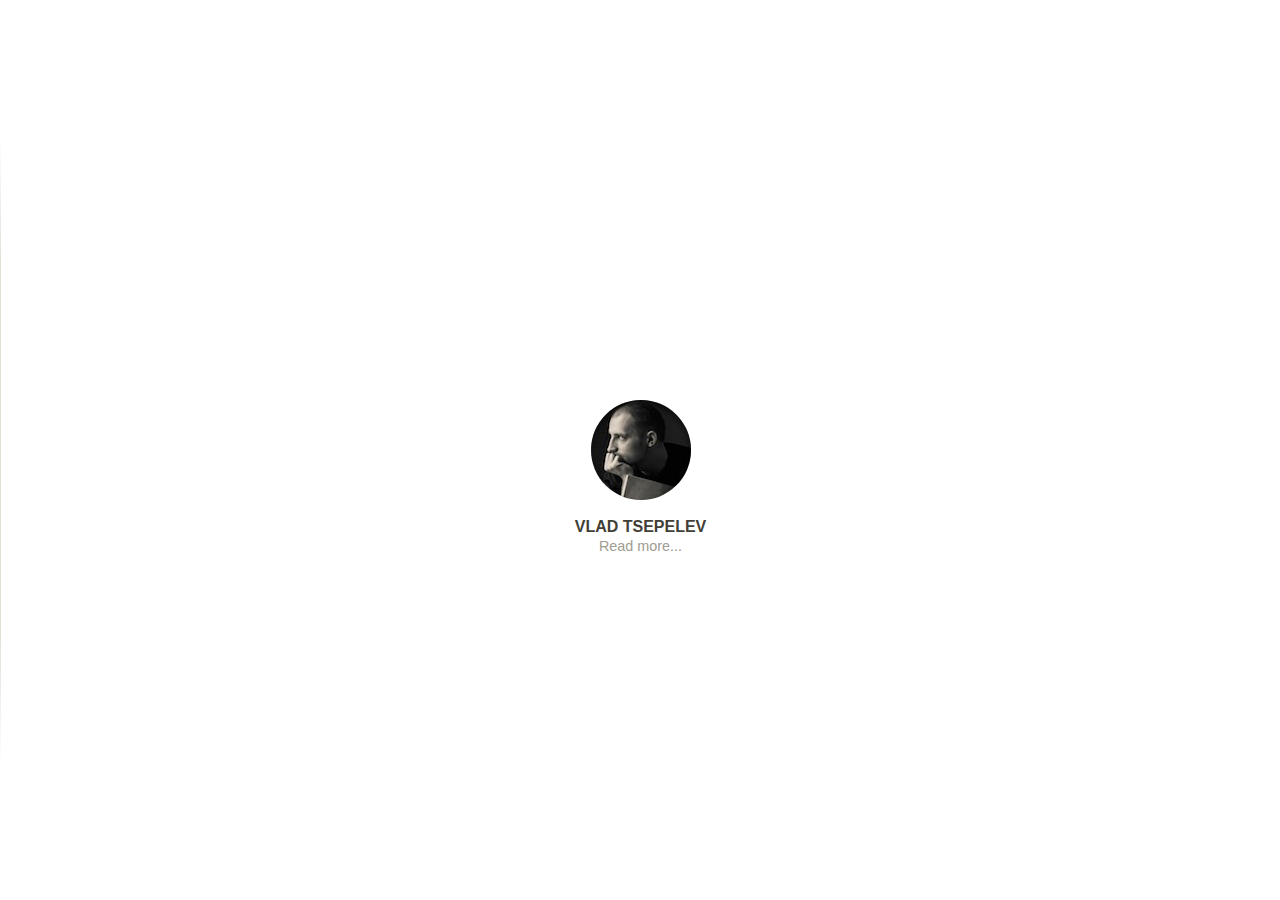
<file: index.html>
<!DOCTYPE html>
<!-- saved from url=(0026)http://ianstormtaylor.com/ -->
<html class="js no-flexbox no-touch backgroundsize cssanimations csscolumns cssreflections csstransforms csstransforms3d csstransitions svg inlinesvg cssmask wf-freightsanspro-i4-active wf-freightsanspro-n4-active wf-freightsanspro-n7-active wf-freightsanspro-n6-active wf-freightsanspro-i6-active wf-inconsolata-n5-active wf-active"><head><meta http-equiv="Content-Type" content="text/html; charset=UTF-8">
  <meta charset="utf-8">
  <meta http-equiv="X-UA-Compatible" content="IE=edge,chrome=1">
  <meta name="viewport" content="width=device-width">

  <title>Yeti The Foot</title>
  <meta name="description" content="Vlad Tsepelev">
  <meta name="author" content="Vlad Tsepelev">

  <link rel="stylesheet" href="./css/main.css">
  

  <script type="text/javascript" async="" src="./js/segment.min.js"></script></script><script src="./js/modernizr.min.custom.js"></script>
  <script src="./js/zdj4nxm.js"></script>
  <style type="text/css">.tk-freight-sans-pro{font-family:"freight-sans-pro",sans-serif;}.tk-inconsolata{font-family:"inconsolata",sans-serif;}</style><link rel="stylesheet" href="http://use.typekit.com/c/0cbfd3/freight-sans-pro:n4:i4:n6:i6:n7,inconsolata:n5.TJB:F:2,TJC:F:2,TJG:F:2,TJH:F:2,TJJ:F:2,XH2:F:2/d?[base64]"><script>try{Typekit.load();}catch(e){}</script>
  <script src="./js/zepto.min.js"></script>
  <script src="./js/main.js"></script>
<style type="text/css"></style><style type="text/css">#lleo_dialog, #lleo_dialog * {
    margin: 0 !important;
	padding: 0 !important;
	background: none !important;
	border: none 0 !important;
	position: static !important;
	vertical-align: baseline !important;
	font: normal 13px Arial, Helvetica !important;
	line-height: 15px !important;
	color: #000 !important;
	overflow: visible !important;
	width: auto !important;
	height: auto !important;
	float: none !important;
	visibility: visible !important;
	text-align: left !important;
}

#lleo_dialog iframe {
	height: 0 !important;
	width: 0 !important;
}

#lleo_dialog {
    position: absolute !important;
    background: #fff !important;
    border: solid 1px #ccc !important;
    padding: 7px 14px !important;
    left: -999px;
    top: -999px;
	/*max-width: 450px !important;*/
    width: 450px !important;

    display: block !important;
    z-index: 999999999 !important;
    opacity: 0 !important;
    -webkit-box-shadow: 0 2px 4px rgba(0, 0, 0, 0.18) !important;
	-moz-border-radius: 3px !important;
	-webkit-border-radius: 3px !important;
	border-radius: 3px !important;
}
#lleo_dialog.lleo_show {
    opacity: 1 !important;
    -webkit-transition: opacity 0.3s !important;
}
#lleo_dialog input::-webkit-input-placeholder {
    color: #aaa !important;
}
#lleo_dialog .lleo_has_pic #lleo_inner {
    margin-right: 80px !important;
}
#lleo_dialog #lleo_translationsCopntainer1 {
	margin: -7px -14px !important;
	position: relative !important;
}
#lleo_dialog #lleo_translationsCopntainer2 {
	padding: 7px 14px !important;
}
#lleo_dialog #lleo_word {
    color: #000 !important;
    margin: 0 5px 2px 0 !important;
    /*float: left !important;*/
}
#lleo_dialog .lleo_has_sound #lleo_word {
    margin-left: 17px !important;
}
#lleo_dialog #lleo_text {
    font-weight: bold !important;
    color: #d56e00 !important;
    text-decoration: none !important;
    cursor: default !important;
}
#lleo_dialog #lleo_text.lleo_known {
    cursor: pointer !important;
    text-decoration: underline !important;
}
#lleo_dialog #lleo_closeBtn {
    position: absolute !important;
    right: 2px !important;
    top: 2px !important;
    line-height: 1px !important;
    text-decoration: none !important;
    font-weight: bold !important;
    font-size: 13px !important;
    color: #aaa !important;
    display: block !important;
    padding: 2px !important;
	z-index: 9999999999 !important;
}
#lleo_dialog #lleo_optionsBtn {
    position: absolute !important; 
    right: 1px !important;
    top: 12px !important;
    line-height: 1px !important;
    text-decoration: none !important;
    font-weight: bold !important;
    font-size: 13px !important;
    color: #aaa !important;
    padding: 2px !important;
	display: none;
}
#lleo_dialog #lleo_optionsBtn img{
	width: 12px !important;
	height: 12px !important;
}
#lleo_dialog #lleo_sound {
    float: left !important;
    width: 16px !important;
    height: 16px !important;
    margin-left: -3px !important;
    background: 0 0 no-repeat !important;
    cursor: pointer !important;
    display: none !important;
}
#lleo_dialog .lleo_has_sound #lleo_sound {
    display: block !important;
}
#lleo_dialog #lleo_picOuter {
    position: relative !important;
    float: right !important;
    margin: 3px 3px 3px 8px !important;
    display: none !important;
    z-index: 9 !important;
}
#lleo_dialog .lleo_has_pic #lleo_picOuter {
    display: block !important;
}
#lleo_dialog #lleo_picOuter:hover {
    z-index: 11 !important;
}
#lleo_dialog #lleo_pic,
#lleo_dialog #lleo_picBig {
    position: absolute !important;
    top: 0 !important;
    right: 0 !important;
    border: solid 2px #fff !important;
    -moz-border-radius: 2px !important;
	-webkit-border-radius: 2px !important;
	border-radius: 2px !important;
    z-index: 1 !important;
}
#lleo_dialog #lleo_pic {
    width: 60px !important;
}
#lleo_dialog #lleo_picBig {
    box-shadow: -1px 2px 4px rgba(0,0,0,0.3);
    z-index: 2 !important;
    opacity: 0 !important;
    visibility: hidden !important;
}
#lleo_dialog #lleo_picOuter:hover #lleo_picBig {
    visibility: visible !important;
    opacity: 1 !important;
    -webkit-transition: opacity 0.3s !important;
    -webkit-transition-delay: 0.3s !important;
}
#lleo_dialog #lleo_transcription {
    color: #486D85 !important;
    margin: 0 0 4px 17px !important;
}
#lleo_dialog .lleo_no_trans {
    color: #aaa !important;
}






#lleo_dialog .ll-translation-counter {
	float: right !important;
    font-size: 11px !important;
    color: #aaa !important;
    padding: 2px 2px 1px 10px !important;
}

#lleo_dialog .ll-translation-text {
	float: left !important;
	width: 80% !important;
}

#lleo_dialog #lleo_trans a {
    color: #3F669F !important;
    padding: 1px 4px !important;
    text-decoration: none !important;
    text-overflow: ellipsis !important;
    overflow: hidden !important;
}

#lleo_dialog .ll-translation-item {
	width: 100% !important;
	float: left !important; 
	padding:1px 4px;
	color: #3F669F !important;
	padding: 3px !important;
	border: solid 1px white !important;
	-moz-border-radius: 2px !important;
	-webkit-border-radius: 2px !important;
	border-radius: 2px !important;
}

#lleo_dialog .ll-translation-item:hover {
	border: solid 1px #9FC2C9 !important;
    background: #EDF4F6 !important;
}

#lleo_dialog .ll-translation-marker {
	margin: 0px 5px 2px 2px !important;
}





#lleo_dialog #lleo_icons {
    margin: 10px 0 7px !important;
    color: #aaa !important;
    line-height: 20px !important;
    font-size: 11px !important;
    clear: both !important;
}
#lleo_icons a {
    display: inline-block !important;
    width: 16px !important;
    height: 16px !important;
    margin: 0 0 -2px 3px !important;
    text-decoration: none !important;
    background: 0 0 no-repeat !important;
    opacity: 0.5 !important;
}
#lleo_icons a:hover {
    opacity: 1 !important;
}
#lleo_icons a.lleo_google     {background-position:-34px 0 !important;}
#lleo_icons a.lleo_multitran  {background-position:-64px 0 !important;}
#lleo_icons a.lleo_lingvo     {background-position:-51px 0 !important; width: 12px !important;}
#lleo_icons a.lleo_dict       {background-position:-17px 0 !important;}
#lleo_icons a.lleo_linguee    {background-position:-81px 0 !important;}
#lleo_icons a.lleo_michaelis  {background-position:-98px 0 !important;}




#lleo_dialog #lleo_contextContainer {
    margin: -7px -14px 5px !important;
    padding: 3px 15px 3px 10px !important;
    background: -webkit-gradient(linear, left top, left bottom, from(#fff), to(#eee)) !important;
    border-bottom: solid 1px #ddd !important;
    border-top-left-radius: 3px !important;
    border-top-right-radius: 3px !important;
    display: none !important;
    overflow: hidden !important;
}
#lleo_dialog .lleo_has_context #lleo_contextContainer {
    display: block !important;
}
#lleo_dialog #lleo_context {
    color: #444 !important;
    text-shadow: 1px 1px 0 #f4f4f4 !important;
    line-height: 12px !important;
    font-size: 11px !important;
    margin-left: 2px !important;
}
#lleo_dialog #lleo_context b {
    line-height: 12px !important;
    color: #000 !important;
    font-weight: bold !important;
    font-size: 11px !important;
}
#lleo_dialog #lleo_gBrand {
    color: #aaa !important;
    font-size: 10px !important;
    /*padding-right: 52px !important;*/
    padding-bottom: 14px !important;
    margin: -3px 4px 0 4px !important;
    background: left bottom no-repeat !important;
    display: inline-block !important;
    float: right !important;
}
#lleo_dialog #lleo_gBrand.hidden {
    display: none !important;
}
#lleo_dialog #lleo_translateContextLink {
    color: #444 !important;
    text-shadow: 1px 1px 0 #f4f4f4 !important;
    background: -webkit-gradient(linear, left top, left bottom, from(#f4f4f4), to(#ddd)) !important;
    border: solid 1px !important;
    box-shadow: 1px 1px 0 #f6f6f6 !important;
    border-color: #999 #aaa #aaa #999 !important;
    -moz-border-radius: 2px !important;
	-webkit-border-radius: 2px !important;
	border-radius: 2px !important;
    padding: 0 3px !important;
    font-size: 11px !important;
    text-decoration: none !important;
    margin: 1px 5px 0 !important;
    display: inline-block !important;
    white-space: nowrap !important;
}
#lleo_dialog #lleo_translateContextLink:hover {
    background: #f8f8f8 !important;
}

#lleo_dialog #lleo_setTransForm {
    display: block !important;
    margin-top: 3px !important;
    padding-top: 5px !important;
    border-top: solid 1px #eee !important;
    /* Set position and background because the form might be overlapped by an image when no translations */
    position: relative !important;
    background: #fff !important;
    z-index: 10 !important;
}
#lleo_dialog .lleo-custom-translation {
    padding: 4px 5px !important;
    border: solid 1px #ddd !important;
    -moz-border-radius: 2px !important;
	-webkit-border-radius: 2px !important;
	border-radius: 2px !important;
    width: 90% !important;
    min-width: 270px !important;
    background: -webkit-gradient(linear, 0 0, 0 20, from(#f1f1f1), to(#fff)) !important;
}
#lleo_dialog .lleo-custom-translation:hover {
    border: solid 1px #aaa !important;
}
#lleo_dialog .lleo-custom-translation:focus {
    background: #FFFEC9 !important;
}

#lleo_dialog *.hidden {
    display: none !important;
}

</style><style type="text/css">
.ll-content-notification *{
	letter-spacing: normal !important;
	margin: 0 !important;
    padding: 0 !important;
	background: none !important;
	border: 0 !important;
	float: none !important;
	text-align: left !important;
	text-decoration: none !important;
    font: normal 15px 'Lucida Grande', 'Lucida Sans Unicode', Lucida, Arial, Helvetica, sans-serif !important;
}


.ll-content-notification {
    vertical-align: baseline !important;
    color: #000 !important;
    overflow: visible !important;
    visibility: visible !important;
    margin: 0 !important;
    padding: 0 !important;
    position: fixed !important;
    background: #fff !important;
    border: solid 1px #AAA !important;
	/*
    left: -999px;
    top: -999px;
	*/
    width: auto;
    /* width: 300px !important; */
    display: block;
    z-index: 999999999 !important;
    -webkit-box-shadow: 0 2px 4px rgba(0, 0, 0, 0.18) !important;
    -moz-box-shadow: 0 2px 4px rgba(0, 0, 0, 0.18) !important;
    box-shadow: 0 2px 4px rgba(0, 0, 0, 0.18) !important;
    -webkit-border-radius: 3px !important;
    -moz-border-radius: 3px !important;
    border-radius: 3px !important;
    overflow: hidden !important;
    /* opacity: 0 !important; */
    transition: opacity 0.8s !important;
    -moz-transition: opacity 0.8s !important; /* Firefox 4 */
    -webkit-transition: opacity 0.8s !important; /* Safari and Chrome */
    -o-transition: opacity 0.8s !important; /* Opera */
    cursor: default !important;
}

.ll-content-notification-shown {
    opacity: 1 !important;
    transition: opacity 0.8s !important;
    -moz-transition: opacity 0.8s !important; /* Firefox 4 */
    -webkit-transition: opacity 0.8s !important; /* Safari and Chrome */
    -o-transition: opacity 0.8s !important; /* Opera */
}

.ll-content-notification-header {
	border: 0 !important;
	margin: 0 !important;
    background: url([data-uri]) !important;
    border-bottom: solid 1px #CCC !important;
    padding: 1px 4px !important;
	min-height: 18px !important;
	width: 100% !important;
	-webkit-border-top-left-radius: 3px !important;
    -webkit-border-top-right-radius: 3px !important;
    -moz-border-radius-topleft: 3px !important;
    -moz-border-radius-topright: 3px !important;
    border-top-left-radius: 3px !important;
    border-top-right-radius: 3px !important;
	border-collapse: collapse !important;
	border-spacing: 0 !important;
}

.ll-content-notification-header-pic {
	border: 0 !important;
	margin: 0 !important;
	padding: 3px 0 0 3px !important;
	width: 20px !important;
	vertical-align: top !important;
	line-height: 1px !important;
}

.ll-content-notification-header-pic img{
	border: 0 !important;
	padding: 0 !important;
	margin: 0 !important;
	line-height: 1px !important;
}


.ll-content-notification-header-caption {
    font: normal 13px 'Lucida Grande', 'Lucida Sans Unicode', Lucida, Arial, Helvetica, sans-serif !important;
	font-weight: bold !important;
    line-height: 15px !important;
    color: #555 !important;
    float: left !important;
    text-shadow: none !important;
    letter-spacing: normal !important;
	white-space: normal !important;
	padding: 3px !important;
	margin: 0 !important;
}

.ll-content-notification-header-close {
    width: 15px !important;
	vertical-align: top !important;
	text-align: right !important;
	padding: 6px 5px 0 0 !important;
	margin: 0 !important;
	line-height: 1px !important;
}

.ll-content-notification-header-close img {
	border: 0 !important;
    width: 7px !important;
    height: 7px !important;
    margin: 0 !important;
	padding: 0 !important;
}

.ll-content-notification-content {
    margin: 0 !important;
    padding: 8px !important;
    float: left !important;
    overflow: hidden !important;
    width: auto !important;
}

.ll-content-notification-content-logo {
    float: left !important;
}

.ll-content-notification-content-main {
    margin-left: 60px !important;
    overflow: hidden !important;
    padding: 0 0 2px 0 !important;
    color: #333 !important;
    text-align: left !important;
    text-shadow: none !important;
    letter-spacing: normal !important;
    font: normal 13px 'Lucida Grande', 'Lucida Sans Unicode', Lucida, Arial, Helvetica, sans-serif !important;
    line-height: 15px !important;
    width: auto !important;
}

.ll-content-notification-content-header {
	text-align: left !important;
	text-decoration: none !important;
    font: bold 15px 'Lucida Grande', 'Lucida Sans Unicode', Lucida, Arial, Helvetica, sans-serif !important;
    line-height: 19px !important;
    margin: 0 0 4px 0 !important;
    padding: 0 !important;
    border: 0 !important;
    color: #333 !important;
    text-shadow: none !important;
    letter-spacing: normal !important;
    display: block !important;
    top: 0 !important;
    left: 0 !important;
}

.ll-content-notification-word {
    color: #d56e00 !important;
    font-weight: bold !important;
    font-size: 14px !important;
}
</style></head>

<body>
  <div class="header">
  <div class="wrap">
    <div class="header-avatar"><a class="avatar-link" href="./" style="background-image:url(./img/vladtsepelev.jpeg); transform: scaleX(-1);"></a></div>

    <hgroup class="header-text">
      <h2 class="header-name"><a class="home-link" href="./">Vlad Tsepelev</a></h2>
      <h3 class="header-title">Read more...</h3>
    </hgroup>
  </div>
</div>
<!-- <nav class="nav">
  <a class="home icon ss-standard ss-home" href="./" title="Home"></a>
  
  
</nav> -->
  <section class="main" role="main">
    <ul class="article-list">
  
    <li>
    <article class="article">
      <header class="article-header">
        <h1 class="article-title"><a class="article-link" href="https://pics.io">Pics.io</a></h1>
        <time class="article-date">Developing world class DAM</time>
      </header>
    </article>
	    </li>
</ul>
  </section>

</body></html>
</file>
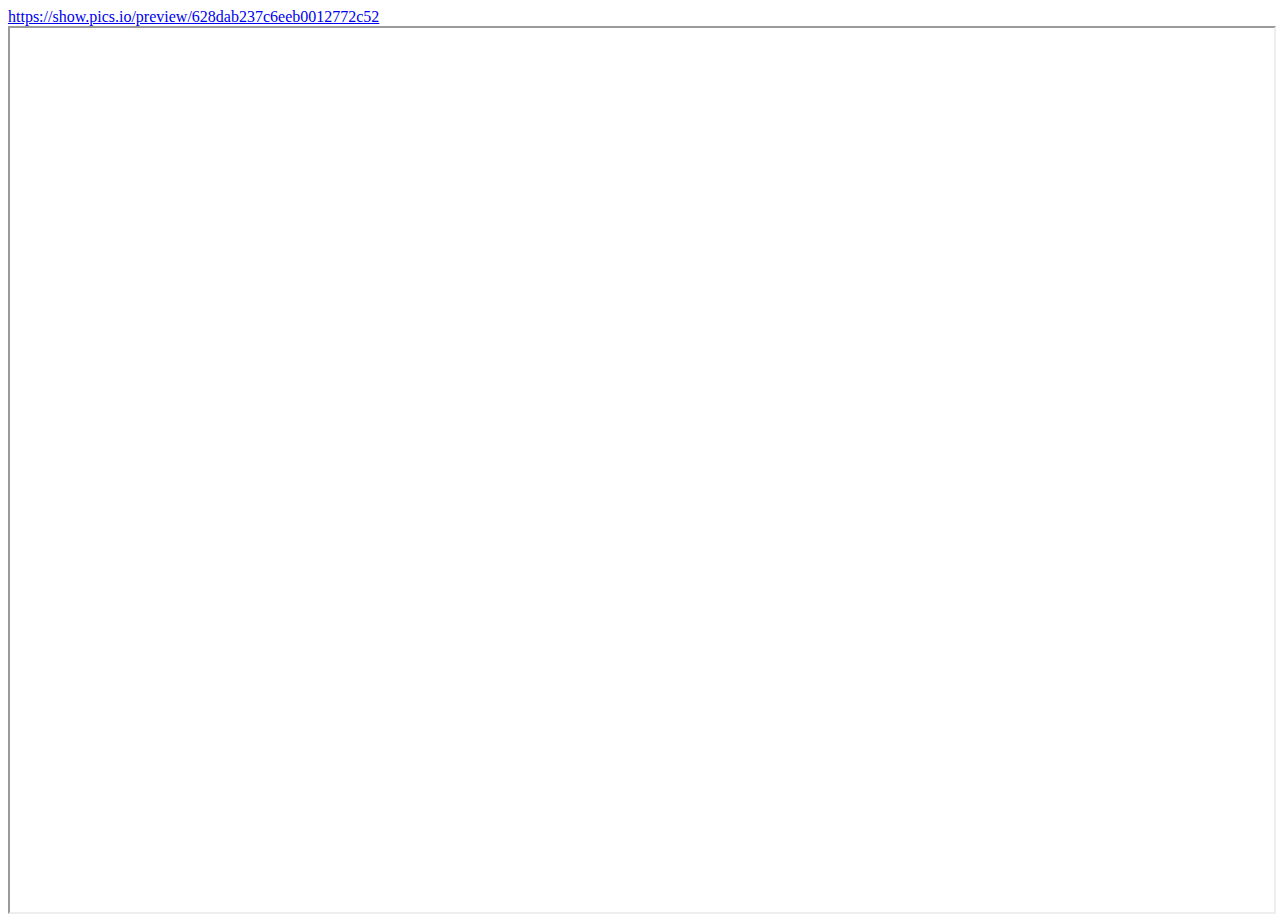
<file: iframe-picsio-sas.html>
<html>
<body>
<a href="https://show.pics.io/preview/628dab237c6eeb0012772c52">https://show.pics.io/preview/628dab237c6eeb0012772c52</a>
<iframe src="https://show.pics.io/preview/628dab237c6eeb0012772c52" width="100%" height="100%" />
</body>
</html>
</file>
<file: css/main.css>
@charset "UTF-8";article,aside,details,figcaption,figure,footer,header,hgroup,nav,section,summary{display:block}audio,canvas,video{display:inline-block;*display:inline;*zoom:1}audio:not([controls]){display:none;height:0}[hidden]{display:none}html{font-size:100%;-webkit-text-size-adjust:100%;-ms-text-size-adjust:100%}html,button,input,select,textarea{font-family:sans-serif}body{margin:0}a:focus{outline:thin dotted}a:active,a:hover{outline:0}h1{font-size:2em;margin:0.67em 0}h2,.article-list .article-title{font-size:1.5em;margin:0.83em 0}h3,dt{font-size:1.17em;margin:1em 0}h4{font-size:1em;margin:1.33em 0}h5{font-size:0.83em;margin:1.67em 0}h6{font-size:0.75em;margin:2.33em 0}abbr[title]{border-bottom:1px dotted}b,strong{font-weight:bold}blockquote{margin:1em 40px}dfn{font-style:italic}mark{background:#ff0;color:#000}p,pre{margin:1em 0}code,kbd,pre,samp{font-family:monospace,serif;_font-family:"courier new",monospace;font-size:1em}pre{white-space:pre;white-space:pre-wrap;word-wrap:break-word}q{quotes:none}q:before,q:after{content:"";content:none}small,dd,figcaption{font-size:75%}sub,sup{font-size:75%;line-height:0;position:relative;vertical-align:baseline}sup{top:-0.5em}sub{bottom:-0.25em}dl,menu,ol,ul{margin:1em 0}dd{margin:0 0 0 40px}menu,ol,ul{padding:0 0 0 40px}nav ul,nav ol{list-style:none;list-style-image:none}img{border:0;-ms-interpolation-mode:bicubic}svg:not(:root){overflow:hidden}figure{margin:0}form{margin:0}fieldset{border:1px solid silver;margin:0 2px;padding:0.35em 0.625em 0.75em}legend{border:0;padding:0;white-space:normal;*margin-left:-7px}button,input,select,textarea{font-size:100%;margin:0;vertical-align:baseline;*vertical-align:middle}button,input{line-height:normal}button,html input[type="button"],input[type="reset"],input[type="submit"]{-webkit-appearance:button;cursor:pointer;*overflow:visible}button[disabled],input[disabled]{cursor:default}input[type="checkbox"],input[type="radio"]{box-sizing:border-box;padding:0;*height:13px;*width:13px}input[type="search"]{-webkit-appearance:textfield;-moz-box-sizing:content-box;-webkit-box-sizing:content-box;box-sizing:content-box}input[type="search"]::-webkit-search-cancel-button,input[type="search"]::-webkit-search-decoration{-webkit-appearance:none}button::-moz-focus-inner,input::-moz-focus-inner{border:0;padding:0}textarea{overflow:auto;vertical-align:top}table{border-collapse:collapse;border-spacing:0}td.linenos{padding-right:0.5rem}span.lineno{padding:0 0.2rem}body .hll{background-color:#fff}body .c,body .cm,body .cp,body .c1,body .cs{color:rgba(161,156,145,0.75);font-style:italic}body .k,body .kc,body .kd,body .kn,body .kp,body .kr,body .kt{color:#a0586c}body .kd,body .kn,body .kr{font-weight:700}body .o,body .ow{color:#427e80}body .ow{font-weight:700}body .w{color:#c7c2b8}body .m,body .mf,body .mh,body .mi,body .mo,body .il{color:#427e80}body .s,body .sb,body .sc,body .sd,body .se,body .s2,body .sh,body .sx,body .s1,body .ss{color:#4bbc7e}body .sd{font-style:italic}body .si,body .sr{color:#e14e0c}body .na{color:#9cba18}body .nb{color:#e14e0c}body .nc{color:#4bbc7e;font-weight:700}body .no{color:#e14e0c}body .nd{color:#5e4c63}body .ni{color:#a19c91;font-weight:700}body .ne{color:#e14e0c;font-weight:700}body .nf{color:#4bbc7e}body .nl{color:#edbf5a}body .nn{color:#4bbc7e;font-weight:700}body .nt{color:#e14e0c;font-weight:700}body .bp{color:#e14e0c}body .nv,body .vc,body .vg,body .vi{color:#4bbc7e}body .gd{color:#e14e0c}body .ge{font-style:italic}body .gr{color:#e14e0c}body .gh{color:#5e4c63;font-weight:700}body .gi{color:#9cba18}body .go{color:#a19c91}body .gp{color:#5e4c63;font-weight:700}body .gs{font-weight:700}body .gu{color:#a0586c;font-weight:700}body .gt{color:#427e80}.sass .na{color:#a0586c}.sass .no{color:#a0586c}.sass .kt{color:#427e80}.invisible-link,.header-avatar>a,.header-name>a,.header-title>a,.nav .next,.nav .previous,.article-header .article-title>a{color:inherit;text-decoration:inherit;font-weight:inherit;font-size:inherit}.invisible-list,.header-social-icons,.header-social-buttons,.article-footer .social-shares,.article-list{margin:0;padding:0}.invisible-list>li,.header-social-icons>li,.header-social-buttons>li,.article-footer .social-shares>li,.article-list>li,.invisible-list>dt,.header-social-icons>dt,.header-social-buttons>dt,.article-footer .social-shares>dt,.article-list>dt,.invisible-list>dd,.header-social-icons>dd,.header-social-buttons>dd,.article-footer .social-shares>dd,.article-list>dd{margin:0}.invisible-list>li,.header-social-icons>li,.header-social-buttons>li,.article-footer .social-shares>li,.article-list>li{list-style:none}.invisible-list>li::before,.header-social-icons>li::before,.header-social-buttons>li::before,.article-footer .social-shares>li::before,.article-list>li::before{display:none !important}.invisible-list>dt,.header-social-icons>dt,.header-social-buttons>dt,.article-footer .social-shares>dt,.article-list>dt,.invisible-list>dt,.header-social-icons>dt,.header-social-buttons>dt,.article-footer .social-shares>dt,.article-list>dt{font-size:inherit;color:inherit;font-weight:inherit;font-style:inherit}.icon{font-size:26px;text-decoration:none;color:rgba(66,63,55,0.15);-webkit-transition:color 0.15s;-moz-transition:color 0.15s;-o-transition:color 0.15s;transition:color 0.15s}.icon:hover,.icon:active,.icon:focus{color:#423f37;opacity:1}.horizontal-list>li,.header>li,.header-social-icons>li,.article-footer .social-shares>li{display:inline-block;margin-right:0.3rem;vertical-align:bottom}.horizontal-list>li:last-child,.header>li:last-child,.header-social-icons>li:last-child,.article-footer .social-shares>li:last-child{margin-right:0}@font-face{font-family:"SSStandard";src:url("./fonts/ss-standard/ss-standard.eot");src:url("./fonts/ss-standard/ss-standard.eot?#iefix") format("embedded-opentype"),url("./fonts/ss-standard/ss-standard.woff") format("woff"),url("./fonts/ss-standard/ss-standard.ttf") format("truetype"),url("./fonts/ss-standard/ss-standard.svg#SSStandard") format("svg");font-weight:normal;font-style:normal}.ss-icon,.ss-icon.ss-standard,[class^="ss-"]:before,[class*=" ss-"]:before,[class^="ss-"].ss-standard:before,[class*=" ss-"].ss-standard:before,[class^="ss-"].right:after,[class*=" ss-"].right:after,[class^="ss-"].ss-standard.right:after,[class*=" ss-"].ss-standard.right:after{font-family:"SSStandard";font-style:normal;font-weight:normal;text-decoration:none;text-rendering:optimizeLegibility;white-space:nowrap;-webkit-font-feature-settings:"liga";-moz-font-feature-settings:"liga=1";-moz-font-feature-settings:"liga";-ms-font-feature-settings:"liga" 1;-o-font-feature-settings:"liga";font-feature-settings:"liga";-webkit-font-smoothing:antialiased}[class^="ss-"].right:before,[class*=" ss-"].ss-standard.right:before{display:none;content:''}.ss-cursor:before,.ss-cursor.right:after{content:''}.ss-crosshair:before,.ss-crosshair.right:after{content:'⌖'}.ss-search:before,.ss-search.right:after{content:'🔎'}.ss-zoomin:before,.ss-zoomin.right:after{content:''}.ss-zoomout:before,.ss-zoomout.right:after{content:''}.ss-view:before,.ss-view.right:after{content:'👀'}.ss-attach:before,.ss-attach.right:after{content:'📎'}.ss-link:before,.ss-link.right:after{content:'🔗'}.ss-move:before,.ss-move.right:after{content:''}.ss-write:before,.ss-write.right:after{content:'✎'}.ss-writingdisabled:before,.ss-writingdisabled.right:after{content:''}.ss-erase:before,.ss-erase.right:after{content:'✐'}.ss-compose:before,.ss-compose.right:after{content:'📝'}.ss-lock:before,.ss-lock.right:after{content:'🔒'}.ss-unlock:before,.ss-unlock.right:after{content:'🔓'}.ss-key:before,.ss-key.right:after{content:'🔑'}.ss-backspace:before,.ss-backspace.right:after{content:'⌫'}.ss-ban:before,.ss-ban.right:after{content:'🚫'}.ss-trash:before,.ss-trash.right:after{content:''}.ss-target:before,.ss-target.right:after{content:'◎'}.ss-tag:before,.ss-tag.right:after{content:''}.ss-bookmark:before,.ss-bookmark.right:after{content:'🔖'}.ss-flag:before,.ss-flag.right:after{content:'⚑'}.ss-like:before,.ss-like.right:after{content:'👍'}.ss-dislike:before,.ss-dislike.right:after{content:'👎'}.ss-heart:before,.ss-heart.right:after{content:'♥'}.ss-halfheart:before,.ss-halfheart.right:after{content:''}.ss-star:before,.ss-star.right:after{content:'⋆'}.ss-halfstar:before,.ss-halfstar.right:after{content:''}.ss-sample:before,.ss-sample.right:after{content:''}.ss-crop:before,.ss-crop.right:after{content:''}.ss-layers:before,.ss-layers.right:after{content:''}.ss-phone:before,.ss-phone.right:after{content:'📞'}.ss-phonedisabled:before,.ss-phonedisabled.right:after{content:''}.ss-rss:before,.ss-rss.right:after{content:''}.ss-facetime:before,.ss-facetime.right:after{content:''}.ss-reply:before,.ss-reply.right:after{content:'↩'}.ss-send:before,.ss-send.right:after{content:''}.ss-mail:before,.ss-mail.right:after{content:'✉'}.ss-inbox:before,.ss-inbox.right:after{content:'📥'}.ss-chat:before,.ss-chat.right:after{content:'💬'}.ss-user:before,.ss-user.right:after{content:'👤'}.ss-femaleuser:before,.ss-femaleuser.right:after{content:'👧'}.ss-users:before,.ss-users.right:after{content:'👥'}.ss-cart:before,.ss-cart.right:after{content:''}.ss-creditcard:before,.ss-creditcard.right:after{content:'💳'}.ss-dollarsign:before,.ss-dollarsign.right:after{content:'💲'}.ss-barchart:before,.ss-barchart.right:after{content:'📊'}.ss-piechart:before,.ss-piechart.right:after{content:''}.ss-box:before,.ss-box.right:after{content:'📦'}.ss-home:before,.ss-home.right:after{content:'⌂'}.ss-globe:before,.ss-globe.right:after{content:'🌎'}.ss-navigate:before,.ss-navigate.right:after{content:''}.ss-compass:before,.ss-compass.right:after{content:''}.ss-signpost:before,.ss-signpost.right:after{content:''}.ss-map:before,.ss-map.right:after{content:''}.ss-location:before,.ss-location.right:after{content:''}.ss-pin:before,.ss-pin.right:after{content:'📍'}.ss-database:before,.ss-database.right:after{content:''}.ss-hdd:before,.ss-hdd.right:after{content:''}.ss-music:before,.ss-music.right:after{content:'♫'}.ss-mic:before,.ss-mic.right:after{content:'🎤'}.ss-volume:before,.ss-volume.right:after{content:'🔈'}.ss-volumelow:before,.ss-volumelow.right:after{content:'🔉'}.ss-volumehigh:before,.ss-volumehigh.right:after{content:'🔊'}.ss-airplay:before,.ss-airplay.right:after{content:''}.ss-camera:before,.ss-camera.right:after{content:'📷'}.ss-picture:before,.ss-picture.right:after{content:'🌄'}.ss-video:before,.ss-video.right:after{content:'📹'}.ss-play:before,.ss-play.right:after{content:'▶'}.ss-pause:before,.ss-pause.right:after{content:''}.ss-stop:before,.ss-stop.right:after{content:'■'}.ss-record:before,.ss-record.right:after{content:'●'}.ss-rewind:before,.ss-rewind.right:after{content:'⏪'}.ss-fastforward:before,.ss-fastforward.right:after{content:'⏩'}.ss-skipback:before,.ss-skipback.right:after{content:'⏮'}.ss-skipforward:before,.ss-skipforward.right:after{content:'⏭'}.ss-eject:before,.ss-eject.right:after{content:'⏏'}.ss-repeat:before,.ss-repeat.right:after{content:'🔁'}.ss-replay:before,.ss-replay.right:after{content:'↺'}.ss-shuffle:before,.ss-shuffle.right:after{content:'🔀'}.ss-book:before,.ss-book.right:after{content:'📕'}.ss-openbook:before,.ss-openbook.right:after{content:'📖'}.ss-notebook:before,.ss-notebook.right:after{content:'📓'}.ss-grid:before,.ss-grid.right:after{content:''}.ss-rows:before,.ss-rows.right:after{content:''}.ss-columns:before,.ss-columns.right:after{content:''}.ss-thumbnails:before,.ss-thumbnails.right:after{content:''}.ss-desktop:before,.ss-desktop.right:after{content:'💻'}.ss-laptop:before,.ss-laptop.right:after{content:''}.ss-tablet:before,.ss-tablet.right:after{content:''}.ss-cell:before,.ss-cell.right:after{content:'📱'}.ss-battery:before,.ss-battery.right:after{content:'🔋'}.ss-batteryhigh:before,.ss-batteryhigh.right:after{content:''}.ss-batterymedium:before,.ss-batterymedium.right:after{content:''}.ss-batterylow:before,.ss-batterylow.right:after{content:''}.ss-batteryempty:before,.ss-batteryempty.right:after{content:''}.ss-clouddownload:before,.ss-clouddownload.right:after{content:''}.ss-download:before,.ss-download.right:after{content:''}.ss-cloudupload:before,.ss-cloudupload.right:after{content:''}.ss-upload:before,.ss-upload.right:after{content:''}.ss-fork:before,.ss-fork.right:after{content:''}.ss-merge:before,.ss-merge.right:after{content:''}.ss-refresh:before,.ss-refresh.right:after{content:'↻'}.ss-sync:before,.ss-sync.right:after{content:''}.ss-loading:before,.ss-loading.right:after{content:''}.ss-wifi:before,.ss-wifi.right:after{content:''}.ss-connection:before,.ss-connection.right:after{content:''}.ss-file:before,.ss-file.right:after{content:'📄'}.ss-folder:before,.ss-folder.right:after{content:'📁'}.ss-quote:before,.ss-quote.right:after{content:'“'}.ss-text:before,.ss-text.right:after{content:''}.ss-font:before,.ss-font.right:after{content:''}.ss-print:before,.ss-print.right:after{content:'⎙'}.ss-fax:before,.ss-fax.right:after{content:'📠'}.ss-list:before,.ss-list.right:after{content:''}.ss-layout:before,.ss-layout.right:after{content:''}.ss-action:before,.ss-action.right:after{content:''}.ss-redirect:before,.ss-redirect.right:after{content:'↪'}.ss-expand:before,.ss-expand.right:after{content:'⤢'}.ss-contract:before,.ss-contract.right:after{content:''}.ss-help:before,.ss-help.right:after{content:'❓'}.ss-info:before,.ss-info.right:after{content:'ℹ'}.ss-alert:before,.ss-alert.right:after{content:'⚠'}.ss-caution:before,.ss-caution.right:after{content:'⛔'}.ss-logout:before,.ss-logout.right:after{content:''}.ss-plus:before,.ss-plus.right:after{content:'+'}.ss-hyphen:before,.ss-hyphen.right:after{content:'-'}.ss-check:before,.ss-check.right:after{content:'✓'}.ss-delete:before,.ss-delete.right:after{content:'␡'}.ss-settings:before,.ss-settings.right:after{content:'⚙'}.ss-dashboard:before,.ss-dashboard.right:after{content:''}.ss-notifications:before,.ss-notifications.right:after{content:'🔔'}.ss-notificationsdisabled:before,.ss-notificationsdisabled.right:after{content:'🔕'}.ss-clock:before,.ss-clock.right:after{content:'⏲'}.ss-stopwatch:before,.ss-stopwatch.right:after{content:'⏱'}.ss-calendar:before,.ss-calendar.right:after{content:'📅'}.ss-calendaradd:before,.ss-calendaradd.right:after{content:''}.ss-calendarremove:before,.ss-calendarremove.right:after{content:''}.ss-calendarcheck:before,.ss-calendarcheck.right:after{content:''}.ss-calendardelete:before,.ss-calendardelete.right:after{content:''}.ss-briefcase:before,.ss-briefcase.right:after{content:'💼'}.ss-cloud:before,.ss-cloud.right:after{content:'☁'}.ss-droplet:before,.ss-droplet.right:after{content:'💧'}.ss-up:before,.ss-up.right:after{content:'⬆'}.ss-upright:before,.ss-upright.right:after{content:'⬈'}.ss-right:before,.ss-right.right:after{content:'➡'}.ss-downright:before,.ss-downright.right:after{content:'⬊'}.ss-down:before,.ss-down.right:after{content:'⬇'}.ss-downleft:before,.ss-downleft.right:after{content:'⬋'}.ss-left:before,.ss-left.right:after{content:'⬅'}.ss-upleft:before,.ss-upleft.right:after{content:'⬉'}.ss-navigateup:before,.ss-navigateup.right:after{content:''}.ss-navigateright:before,.ss-navigateright.right:after{content:'▻'}.ss-navigatedown:before,.ss-navigatedown.right:after{content:''}.ss-navigateleft:before,.ss-navigateleft.right:after{content:'◅'}.ss-directup:before,.ss-directup.right:after{content:'▴'}.ss-directright:before,.ss-directright.right:after{content:'▹'}.ss-dropdown:before,.ss-dropdown.right:after{content:'▾'}.ss-directleft:before,.ss-directleft.right:after{content:'◃'}.ss-retweet:before,.ss-retweet.right:after{content:''}@font-face{font-family:"SSSocial";src:url("./fonts/ss-social/ss-social-circle.eot");src:url("./fonts/ss-social/ss-social-circle.eot?#iefix") format("embedded-opentype"),url("./fonts/ss-social/ss-social-circle.woff") format("woff"),url("./fonts/ss-social/ss-social-circle.ttf") format("truetype"),url("./fonts/ss-social/ss-social-circle.svg#SSSocialCircle") format("svg");font-weight:bold;font-style:normal}@font-face{font-family:"SSSocial";src:url("./fonts/ss-social/ss-social-regular.eot");src:url("./fonts/ss-social/ss-social-regular.eot?#iefix") format("embedded-opentype"),url("./fonts/ss-social/ss-social-regular.woff") format("woff"),url("./fonts/ss-social/ss-social-regular.ttf") format("truetype"),url("./fonts/ss-social/ss-social-regular.svg#SSSocialRegular") format("svg");font-weight:normal;font-style:normal}.ss-icon,.ss-icon.ss-social,.ss-icon.ss-social-circle,[class^="ss-"]:before,[class*=" ss-"]:before,[class^="ss-"][class*=" ss-social"]:before,[class*=" ss-"][class*=" ss-social"]:before,[class^="ss-"].right:after,[class*=" ss-"].right:after,[class^="ss-"][class*=" ss-social"].right:after,[class*=" ss-"][class*=" ss-social"].right:after{font-family:"SSSocial";font-style:normal;font-weight:normal;text-decoration:none;text-rendering:optimizeLegibility;white-space:nowrap;-webkit-font-feature-settings:"liga";-moz-font-feature-settings:"liga=1";-moz-font-feature-settings:"liga";-ms-font-feature-settings:"liga" 1;-o-font-feature-settings:"liga";font-feature-settings:"liga";-webkit-font-smoothing:antialiased}.ss-icon.ss-social-circle,[class^="ss-"].ss-social-circle:before,[class*=" ss-"].ss-social-circle:before,[class^="ss-"].ss-social-circle.right:after,[class*=" ss-"].ss-social-circle.right:after{font-weight:bold}[class^="ss-"].right:before,[class^="ss-"][class*=" ss-social"].right:before{display:none;content:''}.ss-facebook:before,.ss-facebook.right:after{content:''}.ss-twitter:before,.ss-twitter.right:after{content:''}.ss-linkedin:before,.ss-linkedin.right:after{content:''}.ss-googleplus:before,.ss-googleplus.right:after{content:''}.ss-tumblr:before,.ss-tumblr.right:after{content:''}.ss-wordpress:before,.ss-wordpress.right:after{content:''}.ss-blogger:before,.ss-blogger.right:after{content:''}.ss-posterous:before,.ss-posterous.right:after{content:''}.ss-youtube:before,.ss-youtube.right:after{content:''}.ss-vimeo:before,.ss-vimeo.right:after{content:''}.ss-flickr:before,.ss-flickr.right:after{content:''}.ss-instagram:before,.ss-instagram.right:after{content:''}.ss-pinterest:before,.ss-pinterest.right:after{content:''}.ss-dribbble:before,.ss-dribbble.right:after{content:''}.ss-behance:before,.ss-behance.right:after{content:''}.ss-github:before,.ss-github.right:after{content:''}.ss-octocat:before,.ss-octocat.right:after{content:''}.ss-paypal:before,.ss-paypal.right:after{content:''}.ss-foursquare:before,.ss-foursquare.right:after{content:''}.ss-skype:before,.ss-skype.right:after{content:''}.ss-rdio:before,.ss-rdio.right:after{content:''}.ss-spotify:before,.ss-spotify.right:after{content:''}.ss-lastfm:before,.ss-lastfm.right:after{content:''}.ss-mail:before,.ss-mail.right:after{content:'✉'}.ss-like:before,.ss-like.right:after{content:'👍'}.ss-rss:before,.ss-rss.right:after{content:''}*{box-sizing:border-box}html{overflow-y:scroll}body{background-color:#fff}html,body,button,input,select,textarea{font-family:"freight-sans-pro","Myriad Pro","Myriad",sans-serif;font-size:20px;color:#57534a}@media (max-width: 1000px){html,body,button,input,select,textarea{font-size:18px}}@media (max-width: 800px){html,body,button,input,select,textarea{font-size:16px}}body,textarea{line-height:1.4}button,input,select{line-height:normal}a{cursor:pointer;color:#e14e0c;text-decoration:underline;outline:0}a:focus{outline:0}a:hover{color:#b13d09}small a,dd a,figcaption a{color:#57534a}small a:hover,dd a:hover,figcaption a:hover{color:#3b3933}p{margin:0;padding:0}mark{background:#edbf5a;color:#211f18}sub,sup{font-size:0.6rem}del{text-decoration:line-through}strong,b{font-weight:600;color:#423f37}em,i{font-style:italic}small,dd,figcaption{display:block;line-height:1.2;font-size:0.8rem;color:#a19c91;font-style:italic}small strong,dd strong,figcaption strong,small b,dd b,figcaption b{color:#57534a}blockquote{font-size:1.25em;margin:0;padding:0;color:#423f37;font-weight:600}blockquote+small,blockquote+dd,blockquote+figcaption{margin-top:0}hr{display:block;border:none;margin:2em 0;height:1px;background:-webkit-gradient(linear, 0% 50%, 100% 50%, color-stop(0%, rgba(227,224,216,0)), color-stop(5%, #e3e0d8), color-stop(95%, #e3e0d8), color-stop(100%, rgba(227,224,216,0)));background:-webkit-linear-gradient(left, rgba(227,224,216,0) 0%,#e3e0d8 5%,#e3e0d8 95%,rgba(227,224,216,0) 100%);background:-moz-linear-gradient(left, rgba(227,224,216,0) 0%,#e3e0d8 5%,#e3e0d8 95%,rgba(227,224,216,0) 100%);background:-o-linear-gradient(left, rgba(227,224,216,0) 0%,#e3e0d8 5%,#e3e0d8 95%,rgba(227,224,216,0) 100%);background:linear-gradient(left, rgba(227,224,216,0) 0%,#e3e0d8 5%,#e3e0d8 95%,rgba(227,224,216,0) 100%)}h1,h2,.article-list .article-title,h3,dt,h4,h5,h6{margin:0}h1,h2,.article-list .article-title,h3,dt{color:#423f37;font-weight:600}h1{font-size:1.4rem;margin-top:3.4rem;margin-bottom:0.5rem}h2,.article-list .article-title{font-size:1.2rem;margin-top:2.1rem;margin-bottom:0.3rem}h3,dt,h4,h5,h6{font-size:1rem;margin-top:1.3rem;margin-bottom:0.2rem}p+p,p+ul,p+ol,p+dl,p+figure,p+img,p+blockquote,p+pre,p+div.highlight,p+small,p+dd,p+figcaption,ul+p,ul+ul,ul+ol,ul+dl,ul+figure,ul+img,ul+blockquote,ul+pre,ul+div.highlight,ul+small,ul+dd,ul+figcaption,ol+p,ol+ul,ol+ol,ol+dl,ol+figure,ol+img,ol+blockquote,ol+pre,ol+div.highlight,ol+small,ol+dd,ol+figcaption,dl+p,dl+ul,dl+ol,dl+dl,dl+figure,dl+img,dl+blockquote,dl+pre,dl+div.highlight,dl+small,dl+dd,dl+figcaption,figure+p,figure+ul,figure+ol,figure+dl,figure+figure,figure+img,figure+blockquote,figure+pre,figure+div.highlight,figure+small,figure+dd,figure+figcaption,img+p,img+ul,img+ol,img+dl,img+figure,img+img,img+blockquote,img+pre,img+div.highlight,img+small,img+dd,img+figcaption,blockquote+p,blockquote+ul,blockquote+ol,blockquote+dl,blockquote+figure,blockquote+img,blockquote+blockquote,blockquote+pre,blockquote+div.highlight,blockquote+small,blockquote+dd,blockquote+figcaption,pre+p,pre+ul,pre+ol,pre+dl,pre+figure,pre+img,pre+blockquote,pre+pre,pre+div.highlight,pre+small,pre+dd,pre+figcaption,div.highlight+p,div.highlight+ul,div.highlight+ol,div.highlight+dl,div.highlight+figure,div.highlight+img,div.highlight+blockquote,div.highlight+pre,div.highlight+div.highlight,div.highlight+small,div.highlight+dd,div.highlight+figcaption,small+p,dd+p,figcaption+p,small+ul,dd+ul,figcaption+ul,small+ol,dd+ol,figcaption+ol,small+dl,dd+dl,figcaption+dl,small+figure,dd+figure,figcaption+figure,small+img,dd+img,figcaption+img,small+blockquote,dd+blockquote,figcaption+blockquote,small+pre,dd+pre,figcaption+pre,small+div.highlight,dd+div.highlight,figcaption+div.highlight,small+small,dd+small,figcaption+small,small+dd,dd+dd,figcaption+dd,small+figcaption,dd+figcaption,figcaption+figcaption{margin-top:1em}pre,code,kbd,samp{typeface:"inconsolata","Lucida Console",Monaco,monospace;margin:0;padding:0}pre{word-wrap:normal;white-space:pre;position:relative;padding:1.3rem;background-color:#faf8f2;font-size:0.7rem;border-radius:3px;box-shadow:inset 1px 1px 4px #f4e9d2,inset 0 0 2px #efdebe;overflow-x:auto}pre::-webkit-scrollbar{height:8px;width:8px}pre::-webkit-scrollbar-track{background:#f4f0e3;border-radius:20px}pre::-webkit-scrollbar-thumb{background:#e9e0c6;border-radius:20px}code{color:#423f37}a code{color:inherit}small code,dd code,figcaption code{color:#57534a}menu,ol,ul,dl,dd,dt{margin:0;padding:0}ol,ul,dl{margin-left:2rem}li{list-style:none}li+li,dd+dt{margin-top:0.5em}ol ol,ol ul,ul ol,ul ul{margin-top:0.5em}ol{counter-reset:ol}ol>li{position:relative}ol>li::before{content:counter(ol) ".";counter-increment:ol;color:#423f37;font-weight:600;position:absolute;right:100%;margin-right:0.333em}ul>li{position:relative}ul>li::before{content:"";position:absolute;right:100%;margin-top:0.55em;margin-right:0.333em;width:6px;height:6px;border-radius:14px;background-color:#423f37}dd{color:#57534a}audio,canvas,embed,img,nav,object,video{display:block}figure{margin:0}figure>figcaption{margin-top:0.5em}img,object,embed,video,audio{max-width:100%}form{margin:0}fieldset{border:none;margin:0;padding:0}legend{padding:0}select{line-height:normal}label{cursor:pointer}*::-webkit-input-placeholder{color:rgba(199,194,184,0.75)}*:-moz-placeholder{color:rgba(199,194,184,0.75)}*::-ms-input-placeholder{color:rgba(199,194,184,0.75)}*::input-placeholder{color:rgba(199,194,184,0.75)}*:placeholder{color:rgba(199,194,184,0.75)}.main{padding-top:1rem;padding-bottom:6rem}@media (min-width: 481px){.main{padding-top:4rem;padding-bottom:8rem}}@media (min-width: 769px){.main{padding-bottom:6rem;width:80%}}.header{position:relative;line-height:1;background-color:#fff}.header::before,.header::after{content:"";position:absolute}.header::before{background:-webkit-gradient(linear, 0% 50%, 100% 50%, color-stop(0%, rgba(227,224,216,0)), color-stop(5%, #e3e0d8), color-stop(95%, #e3e0d8), color-stop(100%, rgba(227,224,216,0)));background:-webkit-linear-gradient(left, rgba(227,224,216,0) 0%,#e3e0d8 5%,#e3e0d8 95%,rgba(227,224,216,0) 100%);background:-moz-linear-gradient(left, rgba(227,224,216,0) 0%,#e3e0d8 5%,#e3e0d8 95%,rgba(227,224,216,0) 100%);background:-o-linear-gradient(left, rgba(227,224,216,0) 0%,#e3e0d8 5%,#e3e0d8 95%,rgba(227,224,216,0) 100%);background:linear-gradient(left, rgba(227,224,216,0) 0%,#e3e0d8 5%,#e3e0d8 95%,rgba(227,224,216,0) 100%)}@media (max-width: 768px){.header{text-align:center}.header::before{height:1px}}@media (max-width: 480px){.header{height:60px}.header::before{bottom:-1px;left:3%;right:3%}}@media (min-width: 481px){.header{position:fixed;z-index:1}}@media (min-width: 481px) and (max-width: 768px){.header{height:90px;top:auto;right:0;bottom:0;left:0;border-top:1px solid transparent}.header::before{left:8%;right:8%;top:-1px}.header::after{top:-51px;left:0;right:0;height:50px;background:-webkit-gradient(linear, 50% 0%, 50% 100%, color-stop(0%, rgba(255,255,255,0)), color-stop(100%, #ffffff));background:-webkit-linear-gradient(top, rgba(255,255,255,0),#ffffff);background:-moz-linear-gradient(top, rgba(255,255,255,0),#ffffff);background:-o-linear-gradient(top, rgba(255,255,255,0),#ffffff);background:linear-gradient(top, rgba(255,255,255,0),#ffffff)}}@media (min-width: 769px){.header{top:0;right:0;bottom:0;left:auto;width:100%;border-left:1px solid transparent}.header::before{top:15%;bottom:15%;left:-1px;width:1px;background:-webkit-gradient(linear, 50% 0%, 50% 100%, color-stop(0%, rgba(227,224,216,0)), color-stop(20%, #e3e0d8), color-stop(80%, #e3e0d8), color-stop(100%, rgba(227,224,216,0)));background:-webkit-linear-gradient(top, rgba(227,224,216,0) 0%,#e3e0d8 20%,#e3e0d8 80%,rgba(227,224,216,0) 100%);background:-moz-linear-gradient(top, rgba(227,224,216,0) 0%,#e3e0d8 20%,#e3e0d8 80%,rgba(227,224,216,0) 100%);background:-o-linear-gradient(top, rgba(227,224,216,0) 0%,#e3e0d8 20%,#e3e0d8 80%,rgba(227,224,216,0) 100%);background:linear-gradient(top, rgba(227,224,216,0) 0%,#e3e0d8 20%,#e3e0d8 80%,rgba(227,224,216,0) 100%)}.header::after{display:none}}@media (min-width: 481px) and (max-width: 768px){.header>.wrap{position:relative;width:360px;margin:0 auto}.header>.wrap:after{content:"";display:table;clear:both}}@media (min-width: 769px){.header>.wrap{position:absolute;width:100%;left:0;top:50%;text-align:center}}.header-avatar{position:relative;border-radius:200px}.header-avatar>a{display:block;border-radius:200px;background-size:cover;box-shadow:inset 2px 2px 5px rgba(0,0,0,0.5),inset 0 0 2px 1px rgba(0,0,0,0.05)}@media (max-width: 768px){.header-avatar{display:inline-block;margin-right:0.5rem}}@media (max-width: 480px){.header-avatar{width:40px;height:40px;margin-top:0.65rem;margin-bottom:0.65rem}.header-avatar>a{width:40px;height:40px}}@media (min-width: 481px) and (max-width: 768px){.header-avatar{width:60px;height:60px;margin-top:1.05rem;margin-bottom:1.05rem}.header-avatar>a{width:60px;height:60px}}@media (min-width: 769px){.header-avatar{display:inline-block;width:100px;height:100px;margin-top:-50px;margin-bottom:0.8rem}.header-avatar>a{width:100px;height:100px}}@media (max-width: 480px){.header-text{display:inline-block;text-align:left;vertical-align:bottom;margin-bottom:0.4rem}}@media (min-width: 481px) and (max-width: 768px){.header-text{float:left;text-align:right;margin-top:1.9rem;margin-bottom:1.9rem;margin-right:0.8rem}}.header-name{text-transform:uppercase;font-weight:700;font-size:0.8rem;margin-top:0;margin-bottom:0.2rem}.header-title{color:#a19c91;font-weight:400;font-size:0.72rem;margin-top:0;margin-bottom:0.8rem}.header-title>a{color:#e14e0c}@media (max-width: 480px){.header-social{margin-top:1.4rem;margin-bottom:1.4rem;display:none}}@media (min-width: 481px) and (max-width: 768px){.header-social{margin-top:1.8rem;margin-bottom:1.8rem;float:right;display:inline-block}}.header-social-icons{position:relative;text-align:center}.header-social-icons a{text-decoration:none}@media (max-width: 480px){.header-social-icons{position:absolute;top:-9999px;left:-9999px}}@media (min-width: 481px) and (max-width: 768px){.header-social-icons{top:5px}}.header-social-buttons{font-size:0.6rem;margin-top:0.8rem}@media (max-width: 768px){.header-social-buttons{position:absolute;top:-9999px;left:-9999px}}@media (max-width: 768px){.nav{display:none}}.nav .home{position:fixed;top:1.3rem;left:1.3rem}.nav .next,.nav .previous{white-space:nowrap;overflow:hidden;-ms-text-overflow:ellipsis;-o-text-overflow:ellipsis;text-overflow:ellipsis;position:fixed;z-index:2;right:0;width:20%;padding:2.1rem;text-align:center;color:inherit;font-size:0.8rem;opacity:0.5;-webkit-transition:opacity 0.15s;-moz-transition:opacity 0.15s;-o-transition:opacity 0.15s;transition:opacity 0.15s}.nav .next:hover,.nav .previous:hover{opacity:1}.nav .next:hover::before,.nav .previous:hover::before{opacity:1}.nav .next::before,.nav .previous::before{content:"";position:absolute;left:50%;margin-left:-8px;width:16px;height:16px;background-size:cover;background-repeat:no-repeat;opacity:0.5;-webkit-transition:opacity 0.15s;-moz-transition:opacity 0.15s;-o-transition:opacity 0.15s;transition:opacity 0.15s}.nav .next{top:-0.3rem}.nav .next:before{top:1.3rem;background-image:url("/images/up.png")}.nav .previous{bottom:-0.3rem}.nav .previous:before{bottom:1.3rem;background-image:url("/images/down.png")}.article{box-sizing:content-box;margin-right:auto;margin-left:auto;padding-right:1rem;padding-left:1rem;max-width:35rem}.article:after{content:"";display:table;clear:both}@media (min-width: 481px){.article{padding-right:6rem;padding-left:6rem}}.article-header:after{content:"";display:table;clear:both}.article-header .article-title{margin-top:0;margin-bottom:0}.article-header .article-title>a:hover{color:#e14e0c}.article-header .article-byline{display:none}.article-header .article-date{display:block;font-size:0.8rem;color:#c7c2b8}.article-body{margin-top:1.3rem}.article-body>p:first-child{font-size:1.2rem}.article-body blockquote,.article-body figure{margin-top:2em;margin-bottom:2em}.article-body blockquote+small,.article-body blockquote+dd,.article-body blockquote+figcaption,.article-body figure+small,.article-body figure+dd,.article-body figure+figcaption{position:relative;top:-3em}@media (min-width: 1400px){.article-body blockquote,.article-body figure{margin-right:-4.5rem;margin-left:-4.5rem}.article-body blockquote+small,.article-body blockquote+dd,.article-body blockquote+figcaption,.article-body figure+small,.article-body figure+dd,.article-body figure+figcaption{margin-right:-4.5rem;margin-left:-4.5rem}}.article-body figure.right,.article-body figure.left{max-width:40%}.article-body figure.right{float:right;margin-left:1em}.article-body figure.left{float:left;margin-right:1em}.article-footer{margin-top:2.1rem;position:relative}.article-footer .text-shares{font-size:0.8rem;color:#a19c91}.article-footer .social-shares{margin-top:0.5rem}.article-list>li{position:relative}.article-list .article{padding-top:0.8rem;padding-bottom:0.8rem}.article-list>li:first-child .article{padding-top:0}.article-list>li:last-child .article{padding-bottom:0}.article-list .article-title{margin:0}@media (max-width: 480px){.article-list{padding:1.3rem;text-align:center}}
</file>
